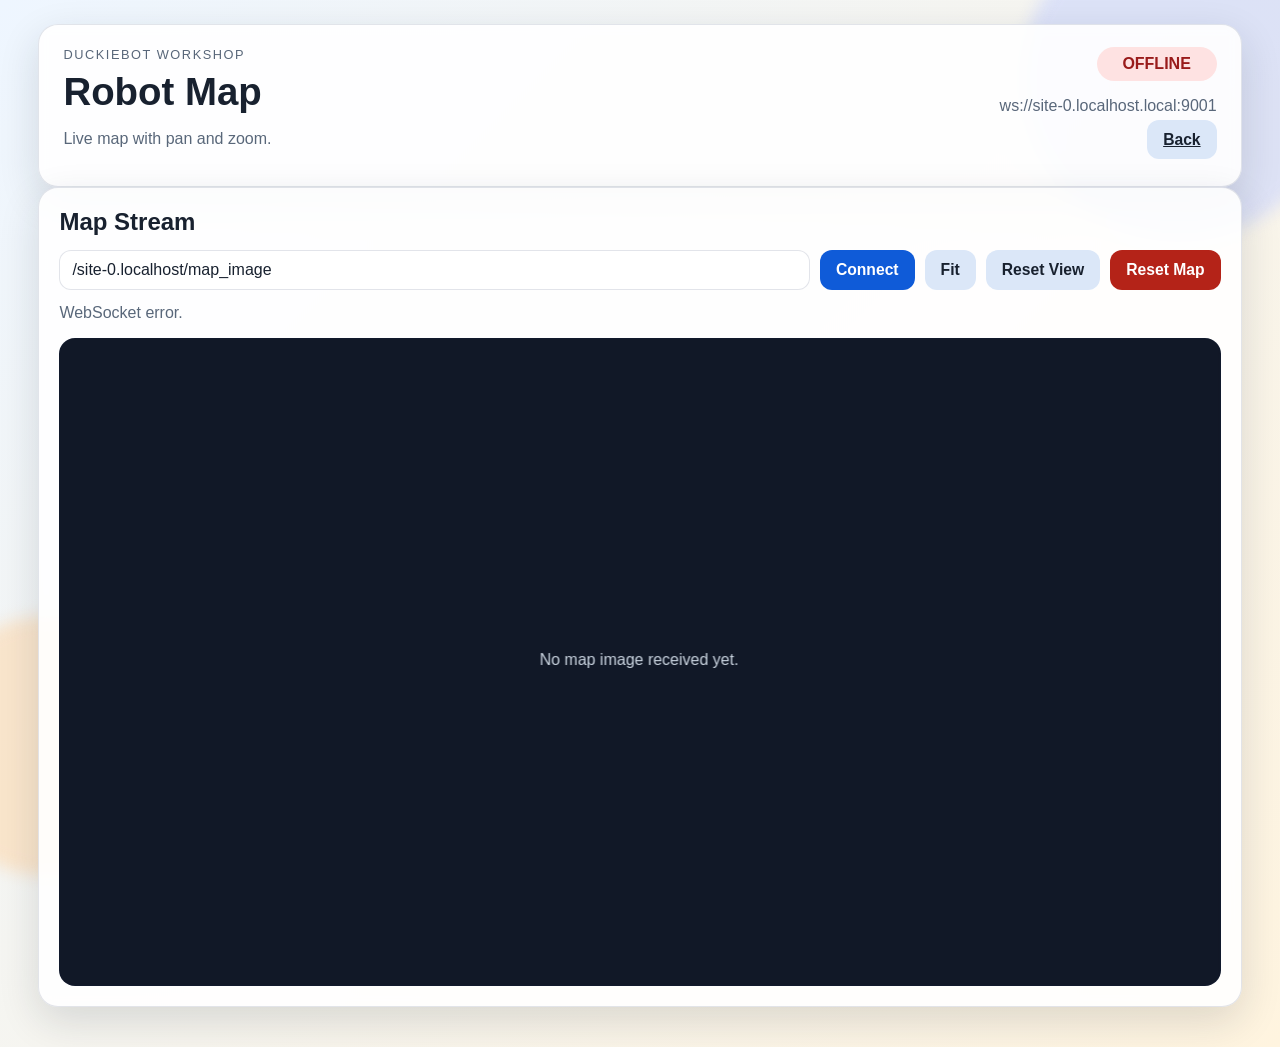
<file: Workshop/WebFrontend/map.html>
<!DOCTYPE html>
<html lang="de">
<head>
  <meta charset="UTF-8" />
  <meta name="viewport" content="width=device-width, initial-scale=1.0" />
  <title>Duckiebot Map</title>
  <link rel="stylesheet" href="style.css" />
  <style>
    .map-panel {
      padding: 20px;
    }

    .map-toolbar {
      display: flex;
      align-items: center;
      gap: 10px;
      flex-wrap: wrap;
      margin-bottom: 14px;
    }

    .map-topic {
      flex: 1 1 320px;
      min-width: 0;
      border: 1px solid var(--line);
      border-radius: 12px;
      padding: 10px 12px;
      font: inherit;
      color: var(--text);
      background: #fff;
    }

    .map-frame {
      position: relative;
      height: min(72vh, 760px);
      min-height: 420px;
      overflow: hidden;
      border: 1px solid var(--line);
      border-radius: 16px;
      background: #111827;
      cursor: grab;
      touch-action: none;
    }

    .map-frame:active {
      cursor: grabbing;
    }

    #mapCanvas {
      display: block;
      width: 100%;
      height: 100%;
    }

    .map-info {
      min-height: 1.4em;
      margin: 0 0 12px;
      color: var(--muted);
    }

    @media (max-width: 640px) {
      .map-frame {
        height: 65vh;
        min-height: 320px;
      }

      .map-toolbar .button {
        flex: 1 1 120px;
      }
    }
  </style>
</head>
<body>
  <div class="ambient ambient-a"></div>
  <div class="ambient ambient-b"></div>

  <main class="page">
    <header class="hero card">
      <div>
        <p class="eyebrow">Duckiebot Workshop</p>
        <h1>Robot Map</h1>
        <p class="subtitle">Live map with pan and zoom.</p>
      </div>

      <div class="hero-meta">
        <span id="connectionStatus" class="status status-offline">offline</span>
        <p id="endpointLabel" class="endpoint"></p>
        <a class="button button-secondary" href="index.html">Back</a>
      </div>
    </header>

    <section class="card map-panel">
      <div class="panel-heading">
        <h2>Map Stream</h2>
      </div>

      <div class="map-toolbar">
        <input id="mapTopic" class="map-topic" type="text" aria-label="Map topic" />
        <button id="connectButton" class="button button-primary">Connect</button>
        <button id="fitButton" class="button button-secondary">Fit</button>
        <button id="resetButton" class="button button-secondary">Reset View</button>
        <button id="resetMapButton" class="button button-danger">Reset Map</button>
      </div>

      <p id="mapInfo" class="map-info">No map image received yet.</p>

      <div id="mapFrame" class="map-frame">
        <canvas id="mapCanvas"></canvas>
      </div>
    </section>
  </main>

  <script src="map.js"></script>
</body>
</html>
</file>
<file: Workshop/WebFrontend/style.css>
:root {
  --bg-a: #eef6ff;
  --bg-b: #fff4df;
  --panel: rgba(255, 255, 255, 0.9);
  --line: rgba(23, 37, 84, 0.12);
  --text: #18212f;
  --muted: #59677a;
  --primary: #0f5bd8;
  --success: #0f766e;
  --danger: #b42318;
  --secondary: #dbe7f8;
  --shadow: 0 14px 40px rgba(24, 33, 47, 0.14);
}

* {
  box-sizing: border-box;
}

body {
  margin: 0;
  min-height: 100vh;
  font-family: "Segoe UI", "Trebuchet MS", sans-serif;
  color: var(--text);
  background: linear-gradient(135deg, var(--bg-a), var(--bg-b));
}

.ambient {
  position: fixed;
  z-index: -1;
  border-radius: 999px;
  filter: blur(8px);
  opacity: 0.55;
}

.ambient-a {
  width: 320px;
  height: 320px;
  top: -80px;
  right: -60px;
  background: #c7d2fe;
}

.ambient-b {
  width: 260px;
  height: 260px;
  bottom: 24px;
  left: -80px;
  background: #fed7aa;
}

.page {
  width: min(1220px, 94vw);
  margin: 24px auto 40px;
}

.card {
  background: var(--panel);
  border: 1px solid var(--line);
  border-radius: 20px;
  box-shadow: var(--shadow);
  backdrop-filter: blur(6px);
}

.hero {
  padding: 22px 24px;
  display: flex;
  justify-content: space-between;
  gap: 20px;
  align-items: start;
}

.eyebrow {
  margin: 0 0 8px;
  text-transform: uppercase;
  letter-spacing: 0.12em;
  font-size: 0.8rem;
  color: var(--muted);
}

h1,
h2,
legend {
  margin: 0;
}

h1 {
  font-size: clamp(2.1rem, 3vw, 3.2rem);
  margin-bottom: 8px;
}

.subtitle,
.helper,
.endpoint,
.topic-label {
  color: var(--muted);
}

.hero-meta {
  text-align: right;
}

.status {
  display: inline-flex;
  align-items: center;
  justify-content: center;
  min-width: 120px;
  padding: 8px 14px;
  border-radius: 999px;
  font-weight: 700;
  text-transform: uppercase;
}

.status-offline {
  background: #fee2e2;
  color: #991b1b;
}

.status-connecting {
  background: #fef3c7;
  color: #92400e;
}

.status-online {
  background: #d1fae5;
  color: #065f46;
}

.grid {
  display: grid;
  grid-template-columns: repeat(12, minmax(0, 1fr));
  gap: 16px;
  margin-top: 18px;
}

.control-panel,
.tuning-panel,
.log-panel,
.camera-panel {
  padding: 20px;
}

.camera-panel {
  grid-column: span 8;
}

.control-panel-right {
  grid-column: span 4;
}

.log-panel {
  grid-column: span 12;
}

.log-output.program-output {
  min-height: 0;
  max-height: 140px;
  margin: 14px 0 20px;
  font-size: 0.78rem;
  overflow-y: auto;
}

.tuning-panel-lane {
  grid-column: span 8;
}

.tuning-panel-pid {
  grid-column: span 4;
}

label,
fieldset {
  display: block;
}

label span,
legend {
  display: block;
  font-weight: 700;
  margin-bottom: 6px;
}

input[type="text"],
input[type="number"] {
  width: 100%;
  border: 1px solid var(--line);
  border-radius: 12px;
  padding: 10px 12px;
  font-size: 1rem;
  color: var(--text);
  background: #fff;
}

.checkbox-row {
  display: flex;
  gap: 10px;
  align-items: center;
  margin: 14px 0;
}

.checkbox-row span {
  margin: 0;
  font-weight: 600;
}

.button-row {
  display: flex;
  gap: 10px;
  flex-wrap: wrap;
}

.button-row-large .button {
  flex: 1 1 180px;
}

.button {
  border: none;
  border-radius: 12px;
  padding: 11px 16px;
  font-size: 0.98rem;
  font-weight: 700;
  cursor: pointer;
  transition: transform 120ms ease, opacity 120ms ease;
}

.button:hover:enabled {
  transform: translateY(-1px);
}

.button:disabled {
  opacity: 0.55;
  cursor: not-allowed;
}

.button-primary {
  background: var(--primary);
  color: white;
}

.button-secondary {
  background: var(--secondary);
  color: var(--text);
}

.button-success {
  background: var(--success);
  color: white;
}

.button-danger {
  background: var(--danger);
  color: white;
}

.panel-heading {
  display: flex;
  justify-content: space-between;
  gap: 10px;
  align-items: center;
  margin-bottom: 14px;
}

.camera-frame {
  min-height: 360px;
  border-radius: 18px;
  border: 1px dashed var(--line);
  background: rgba(255, 255, 255, 0.7);
  display: grid;
  place-items: center;
  overflow: hidden;
}

#cameraImage {
  display: none;
  width: 100%;
  height: auto;
}

#cameraPlaceholder {
  padding: 24px;
  text-align: center;
  color: var(--muted);
}

.tuning-columns {
  display: grid;
  grid-template-columns: repeat(2, minmax(0, 1fr));
  gap: 14px;
}

fieldset {
  border: 1px solid var(--line);
  border-radius: 16px;
  padding: 14px;
}

.slider-stack {
  display: grid;
  gap: 12px;
}

.slider-row {
  display: grid;
  grid-template-columns: 72px minmax(0, 1fr) 56px;
  gap: 10px;
  align-items: center;
}

.slider-row-dual {
  grid-template-columns: 72px minmax(0, 1fr) 96px;
}

.dual-range {
  position: relative;
  height: 28px;
  display: flex;
  align-items: center;
}

.dual-track {
  position: absolute;
  left: 0;
  right: 0;
  height: 8px;
  border-radius: 999px;
  background: #dbe7f8;
}

.dual-range input[type="range"] {
  position: absolute;
  left: 0;
  top: 50%;
  width: 100%;
  margin: 0;
  transform: translateY(-50%);
  background: transparent;
  pointer-events: none;
  -webkit-appearance: none;
  appearance: none;
}

.dual-range input[type="range"]::-webkit-slider-runnable-track {
  height: 8px;
  background: transparent;
}

.dual-range input[type="range"]::-webkit-slider-thumb {
  -webkit-appearance: none;
  width: 16px;
  height: 16px;
  border-radius: 50%;
  border: 2px solid #ffffff;
  background: #1d4ed8;
  margin-top: -4px;
  pointer-events: auto;
  cursor: pointer;
}

.dual-range input[type="range"]::-moz-range-track {
  height: 8px;
  background: transparent;
}

.dual-range input[type="range"]::-moz-range-thumb {
  width: 16px;
  height: 16px;
  border-radius: 50%;
  border: 2px solid #ffffff;
  background: #1d4ed8;
  pointer-events: auto;
  cursor: pointer;
}

.dual-values {
  display: grid;
  gap: 2px;
}

.dual-values output {
  display: block;
  text-align: right;
}

.slider-row output {
  font-weight: 700;
  text-align: right;
}

input[type="range"] {
  width: 100%;
}

.log-output {
  margin: 0;
  padding: 14px;
  min-height: 180px;
  border-radius: 14px;
  background: #111827;
  color: #d1fae5;
  white-space: pre-wrap;
  overflow-wrap: anywhere;
}

@media (max-width: 980px) {
  .control-panel-right,
  .camera-panel,
  .tuning-panel-lane,
  .tuning-panel-pid,
  .log-panel {
    grid-column: 1 / -1;
  }

  .hero {
    flex-direction: column;
  }

  .hero-meta {
    text-align: left;
  }
}

@media (max-width: 640px) {
  .page {
    width: min(96vw, 96vw);
  }

  .tuning-columns {
    grid-template-columns: 1fr;
  }

  .slider-row {
    grid-template-columns: 1fr;
  }

  .slider-row-dual {
    grid-template-columns: 1fr;
  }

  .slider-row output {
    text-align: left;
  }

  .dual-values output {
    text-align: left;
  }
}
</file>
